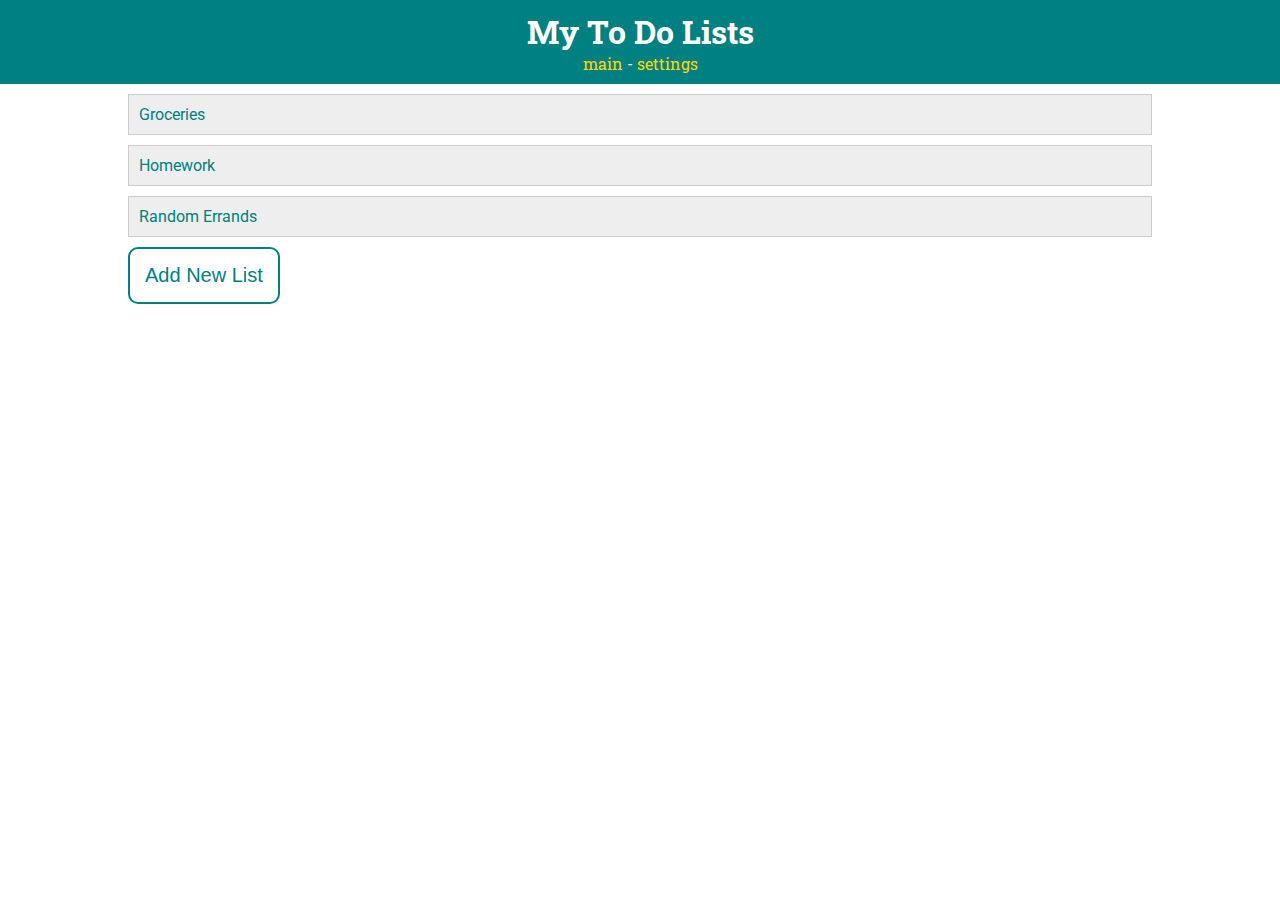
<file: index.html>
<!DOCTYPE html>
<html>
<head>
    <title>ToDo App</title>
    <meta charset="UTF-8">

    <!-- styles -->
    <link rel="stylesheet" type="text/css" href="style.css">

    <!-- fonts -->
<link href="https://fonts.googleapis.com/css?family=Roboto|Roboto+Slab" rel="stylesheet">
</head>

<body>
    <header>
        <h1>My To Do Lists</h1>
        <nav>
            <a href="index.html">main</a> -
            <a href="settings.html">settings</a>
        </nav>
    </header>
    
    <div id="todo-lists">
        <div class="list">
           <a href='list.html'>Groceries</a>
        </div>
    
        <div class="list">
           Homework
        </div>
    
        <div class="list">
           Random Errands
        </div>
        <button>Add New List</button>
    </div>
    
    
</body>

</html>
</file>
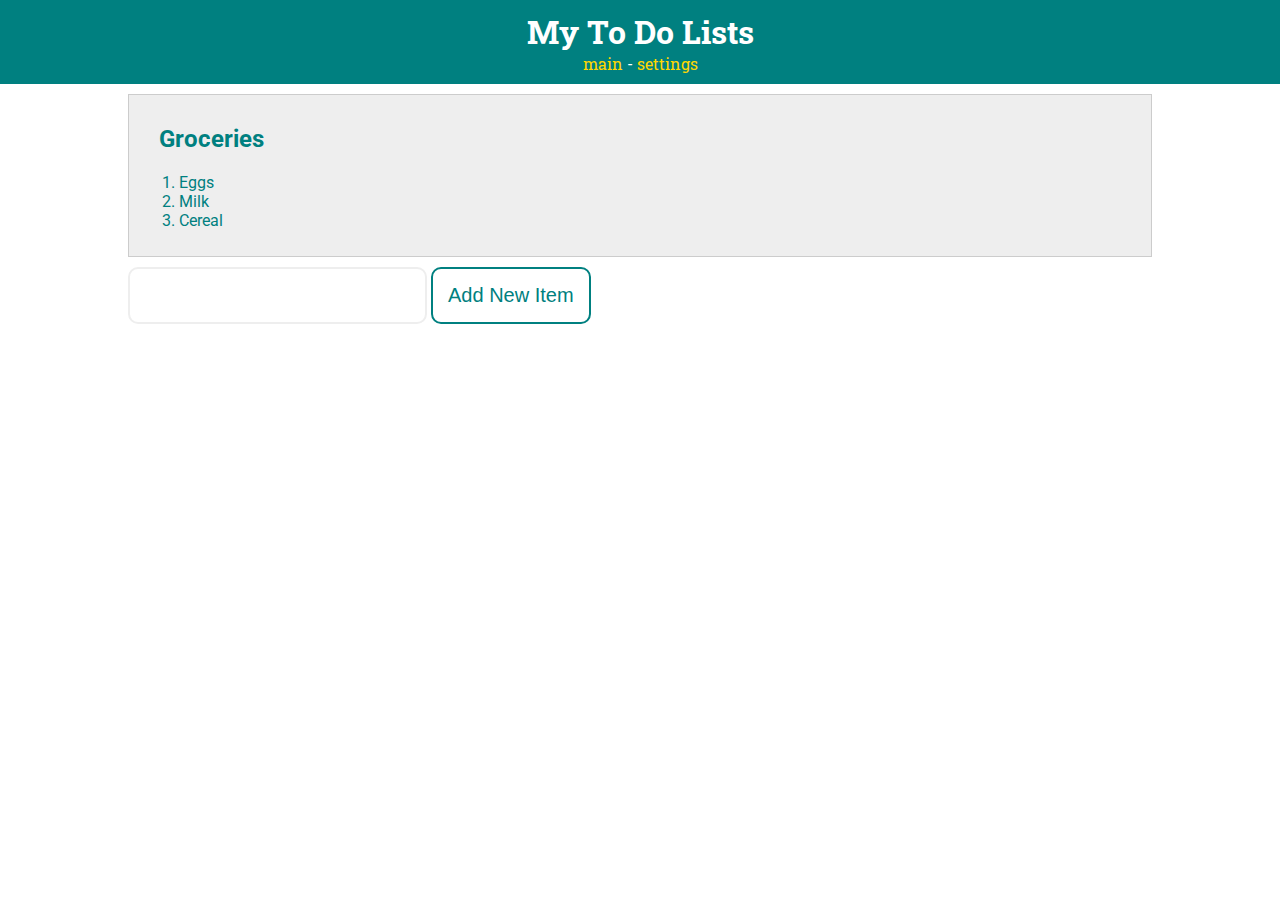
<file: list.html>
<!DOCTYPE html>
<html>
<head>
    <title>ToDo App</title>
    <meta charset="UTF-8">

    <!-- styles -->
    <link rel="stylesheet" type="text/css" href="style.css">

    <!-- fonts -->
<link href="https://fonts.googleapis.com/css?family=Roboto|Roboto+Slab" rel="stylesheet">
</head>

<body>
    <header>
        <h1>My To Do Lists</h1>
        <nav>
            <a href="index.html">main</a> -
            <a href="settings.html">settings</a>
        </nav>
    </header>
    
    <div id="todo-lists">
        <div class="list">
            <h2 class="list-title">Groceries</h2>
            <ol>
                <li>Eggs</li>
                <li>Milk</li>
                <li>Cereal</li>
            </ol>
            
        </div>
        <form>
            <input>
            <button>Add New Item</button>
        </form>
    </div>
    
    
</body>

</html>
</file>
<file: style.css>
body {
    margin: 0;
    color: teal;
    font-family: 'Roboto', sans-serif;
}

/*********** HEADER ************/
header {
    text-align: center;
    padding: 10px;
    background-color: teal;
    color: white;
    font-family: 'Roboto Slab', serif;
}

h1 {
    margin: 0;
}

header a {
    color: gold;
    text-decoration: none;
}

/*********** LISTS ************/
#todo-lists {
    margin: 0 auto;
    width: 80%;
    padding-top: 10px;
}

.list {
    padding: 10px;
    margin-bottom: 10px;
    background-color: #eeeeee;
    border: 1px solid #cccccc;
}

.list-title {
    margin-left: 20px;
}

.list a {
    color: teal;
    text-decoration: none;
}

input {
    background-color: white;
    border: 2px solid #eeeeee;
    font-size: 20px;
    border-radius: 10px;
    padding: 15px;
}

button {
    background-color: white;
    border-radius: 10px;
    border: 2px solid teal;
    color: teal;
    font-size: 20px;
    padding: 15px;
}
</file>
